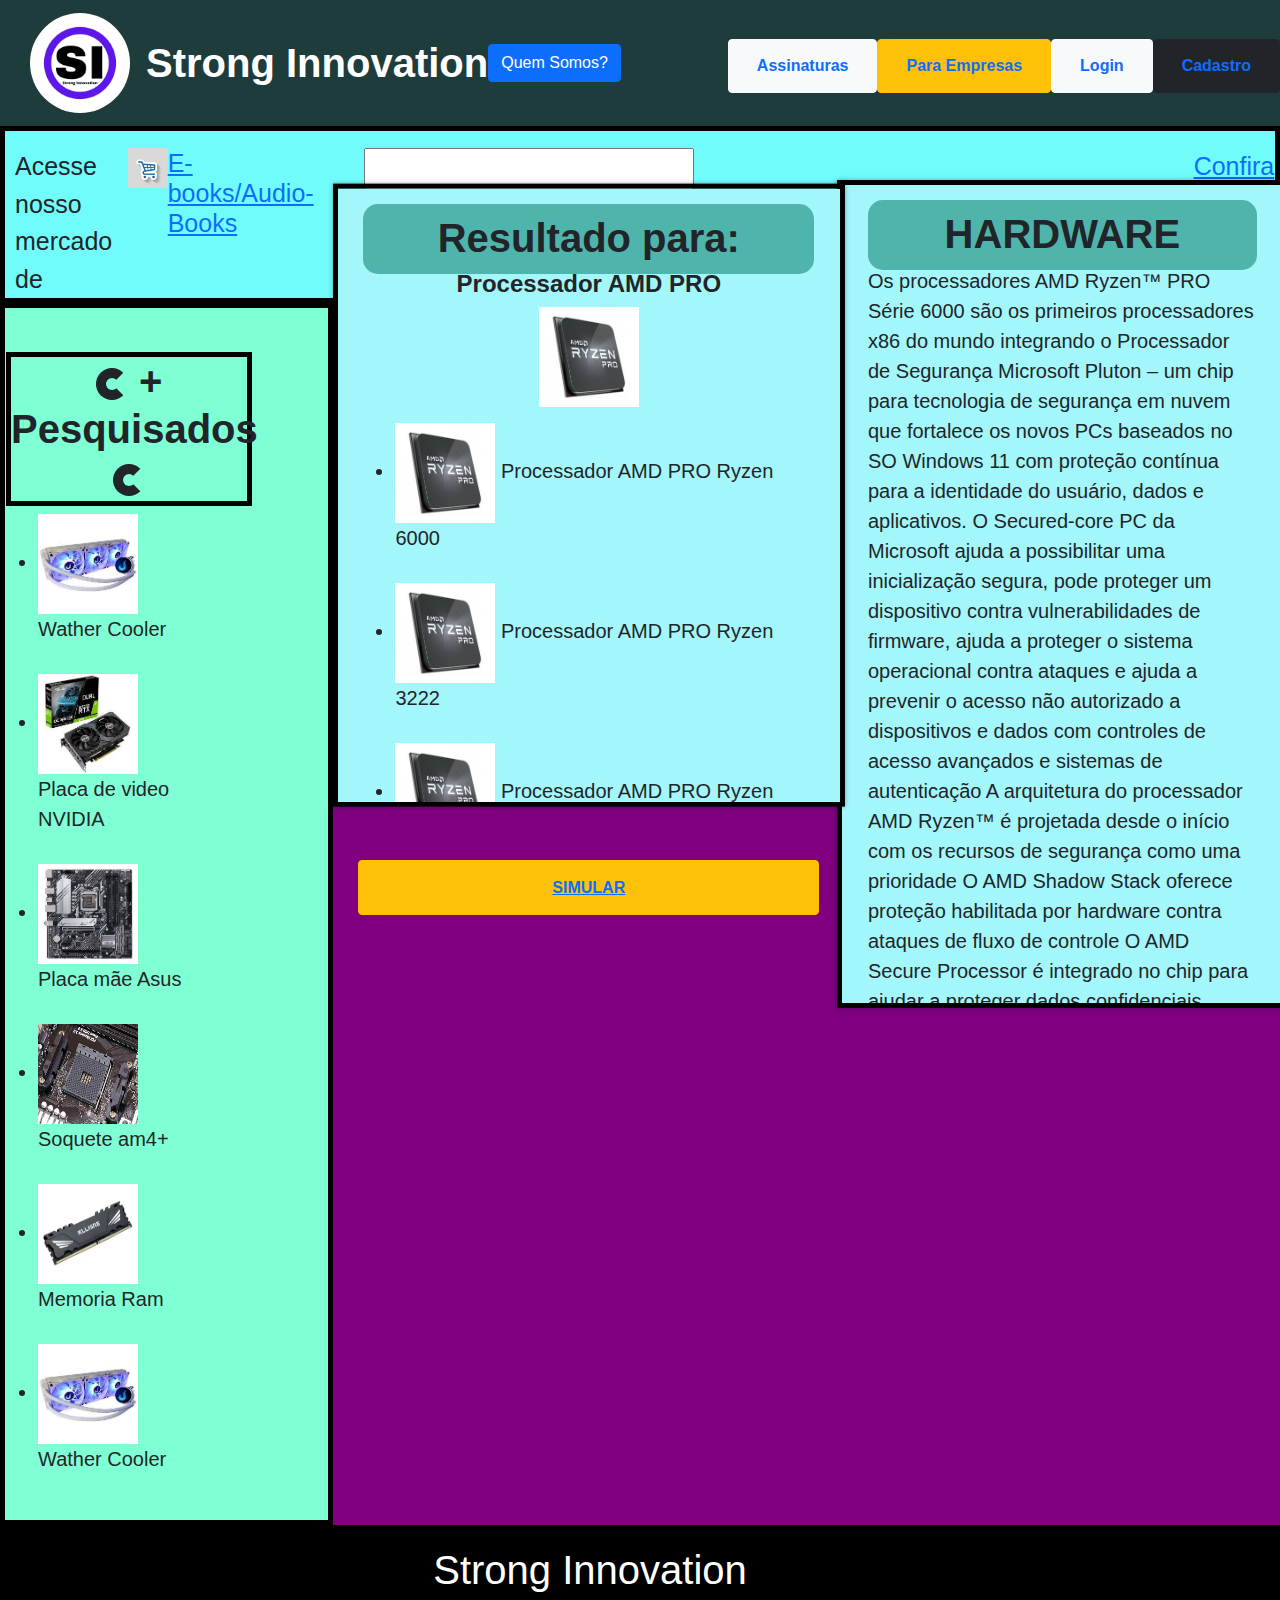
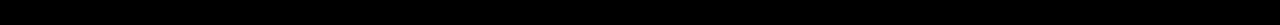
<file: ProjetoIntegrador/Sites/index.html>
<!DOCTYPE html>
<html lang="en">
<head>
    <meta charset="UTF-8">
    <meta http-equiv="X-UA-Compatible" content="IE=edge">
    <meta name="viewport" content="width=device-width, initial-scale=1.0">
    <title>Strong Innovation</title>

        <script   src="https://code.jquery.com/jquery-3.1.1.min.js"></script>
    
        <!-- Latest compiled and minified JavaScript -->
        <script src="https://maxcdn.bootstrapcdn.com/bootstrap/3.3.7/js/bootstrap.min.js" integrity="sha384-Tc5IQib027qvyjSMfHjOMaLkfuWVxZxUPnCJA7l2mCWNIpG9mGCD8wGNIcPD7Txa" crossorigin="anonymous"></script>
        
  
    <link rel="stylesheet" type="text/css" href="bootstrap/css/bootstrap.min.css">
    <link rel="stylesheet" type="text/css" href="style.css">
</head>
<body class="body">

    <script src="script.js"></script>

    <nav class="navbar navbar-expand-lg navbar-light margin">
        <a class="navbar-brand logo" href="#">
        <img src="fotos/SI.jpg"  class="rounded-circle" width="100" height="100">
     </a>

     <div class="collapse navbar-collapse nome" > <strong>Strong Innovation </strong>
              
         <!--MODAL-->
      <button class="btn btn-primary" id="criar-modal">Quem Somos?</button>
    
      <div class="modal" id="modal-alerta">
        <div class="modal-dialog">
          <div class="modal-content">
            
            <!-- Cabeçalho do Modal -->
            <div class="modal-header">
              <h2>Strong Innovation</h2>
            </div>
            
            
            <!-- Corpo do Modal -->
            <div class="modal-body">
              <p>Somos uma empresa na qual visamos uma maior conexão com os usuários, proporcionando desde aprendizado a entretenimento diante de nossos fóruns e comunidades em aberto.</p>
            </div>
            
            <!-- Rodapé do Modal -->
            <div class="modal-footer">
              <button class="btn btn-danger" data-dismiss="modal">Fechar</button>
            </div>
          </div>
        </div>
      </div>
      </div>


          <!--FIMMODAL-->

          
      <div>
        <button type="button" class="btn btn-light"><a class="nav-link" href="#" ><strong>Assinaturas</strong></a></button>
      </div>
          <div class="logcad" align = "right">
            <button type="button" class="btn btn-warning"><a class="nav-link" href="#"><strong>Para Empresas</strong></a></button>
          </div> 
          <div>
            <button type="button" class="btn btn-light"><a class="nav-link" href="#"><strong>Login</strong></a></button>
          </div>
          <div>
            <button type="button" class="btn btn-dark"><a class="nav-link" href="#"><strong>Cadastro</strong></a></button>
          </div>
            
    </nav>
    <nav class="nav1">
        
    <div class="au">Acesse nosso mercado de
        <h5><a align="left" class="au" href="#"><img src="fotos/c.jpg" width="40" height="40" >E-books/Audio-Books</a></h5>
        
         <!--FORMULARIO DE PESQUISA-->
      <form align="center" class="form" action="https://www.google.com/search">
        <div id="divBusca" align="center">
         
            <!--placeholder é o que aparece no fundo do campo a ser preenchido-->
          
            <input class="principal" typle="date" name="q"></input>
            <button class="pesquisar btn-outline-success" type="submit">Pesquisar</button>
    
        </div>
     
        </form>
        <div>
        <a href="#" class="forum">Confira nosso Fórum </a>
        </div>
      </div>
     </div>
    <!--FIM DO FORM DE PESQUISA-->
        
        
          
        
       
         
    </nav>

    <!--Mais pesquisados-->
    <div align="left" class="maispesquisados"> 
      <div align="center">
      <h1 align="center" class="pes">  <div class="spinner-border text-dark" role="status">
        <span class="visually-hidden">Loading...</span>
      </div><strong>
      
      + Pesquisados 
      </strong>
        <div class="spinner-border text-dark" role="status">
          <span class="visually-hidden">Loading...</span>
        </div>


      </h1>
      
      </div>
      <ul>
        <li><img src="fotos/w.jpg" width="100" height="100"> Wather Cooler</li><br>
        <li><img src="fotos/video.jpg" width="100" height="100">Placa de video NVIDIA</li><br>
        <li><img src="fotos/mae.jpg" width="100" height="100">Placa mãe Asus</li><br>
        <li><img src="fotos/s.jpg" width="100" height="100">Soquete am4+</li><br>
        <li><img src="fotos/ram.jpg" width="100" height="100">Memoria Ram</li><br>
        <li><img src="fotos/w.jpg" width="100" height="100"> Wather Cooler</li><br>
      </ul>
      </div>
        <!--FIM MAIS PESQUISADOS-->
         
          <div class="d-grid gap-2 simular">
            <button class="btn btn-primary btn btn-warning" type="button"><a href="#"><strong>SIMULAR</strong></button><a>
          </div>
        

<!--RESULTADO DA PESQUISA-->
<div class="scroll" align="right">
<div class="box">
<h1 align="center" class="hard"> <strong> HARDWARE </strong></h1>

  <p align ="left"> Os processadores AMD Ryzen™ PRO Série 6000 são os primeiros processadores x86 do mundo integrando o Processador de Segurança Microsoft Pluton – um chip para tecnologia de segurança em nuvem que fortalece os novos PCs baseados no SO Windows 11 com proteção contínua para a identidade do usuário, dados e aplicativos.
  O Secured-core PC da Microsoft ajuda a possibilitar uma inicialização segura, pode proteger um dispositivo contra vulnerabilidades de firmware, ajuda a proteger o sistema operacional contra ataques e ajuda a prevenir o acesso não autorizado a dispositivos e dados com controles de acesso avançados e sistemas de autenticação
  A arquitetura do processador AMD Ryzen™ é projetada desde o início com os recursos de segurança como uma prioridade
  O AMD Shadow Stack oferece proteção habilitada por hardware contra ataques de fluxo de controle
  O AMD Secure Processor é integrado no chip para ajudar a proteger dados confidenciais
  Exclusivo para Processadores AMD com tecnologias PRO, o AMD Memory Guard oferece criptografia em tempo real da memória do sistema para ajudar na proteção contra ataques físicos caso seu notebook seja perdido ou roubado
  As parcerias industriais oferecem suporte a recursos de segurança em várias camadas nos níveis de silício, SO e plataforma </p>

  <h1 align="center"> <strong> Aspectos Técnicos </strong></h1> 
    <div align="left">
    <ul>

      <li>EXEMPLO</li>
      <li>EXEMPLO</li>
      <li>EXEMPLO</li>
        <li>EXEMPLO</li>
        </ul>  

</div>
</div>
</div>

<!--PESQUISA PRINCIPAL-->

<div class="scroll2" align="center">

<div class="box">

  <h1 align="center" class="hard"> <strong> Resultado para: </strong></h1>

     <h4><strong> Processador AMD PRO</strong></h4>

     <img align="center" src="fotos/p.jpg" width="100" height="100"></img> 

  <div class="resprincipal">
      <p>
       <ul align="left">
      <li><img src="fotos/p.jpg" width="100" height="100"> Processador AMD PRO Ryzen 6000</li><br>
      <li><img src="fotos/p.jpg" width="100" height="100"> Processador AMD PRO Ryzen 3222</li><br>
      <li><img src="fotos/p.jpg" width="100" height="100"> Processador AMD PRO Ryzen 1093</li><br>
      <li><img src="fotos/p.jpg" width="100" height="100"> Processador AMD PRO Ryzen 7003X</li><br>
      <li><img src="fotos/p.jpg" width="100" height="100"> Processador AMD PRO Ryzen 3444</li><br>
      <li><img src="fotos/p.jpg" width="100" height="100"> Processador AMD PRO Ryzen 3222</li><br>
    
   </div>
    </ul>
</p>

</div>
</div>



<footer class="footer" align="center">Strong Innovation </footer>

       
              

    
           
</body>
</html>
</file>
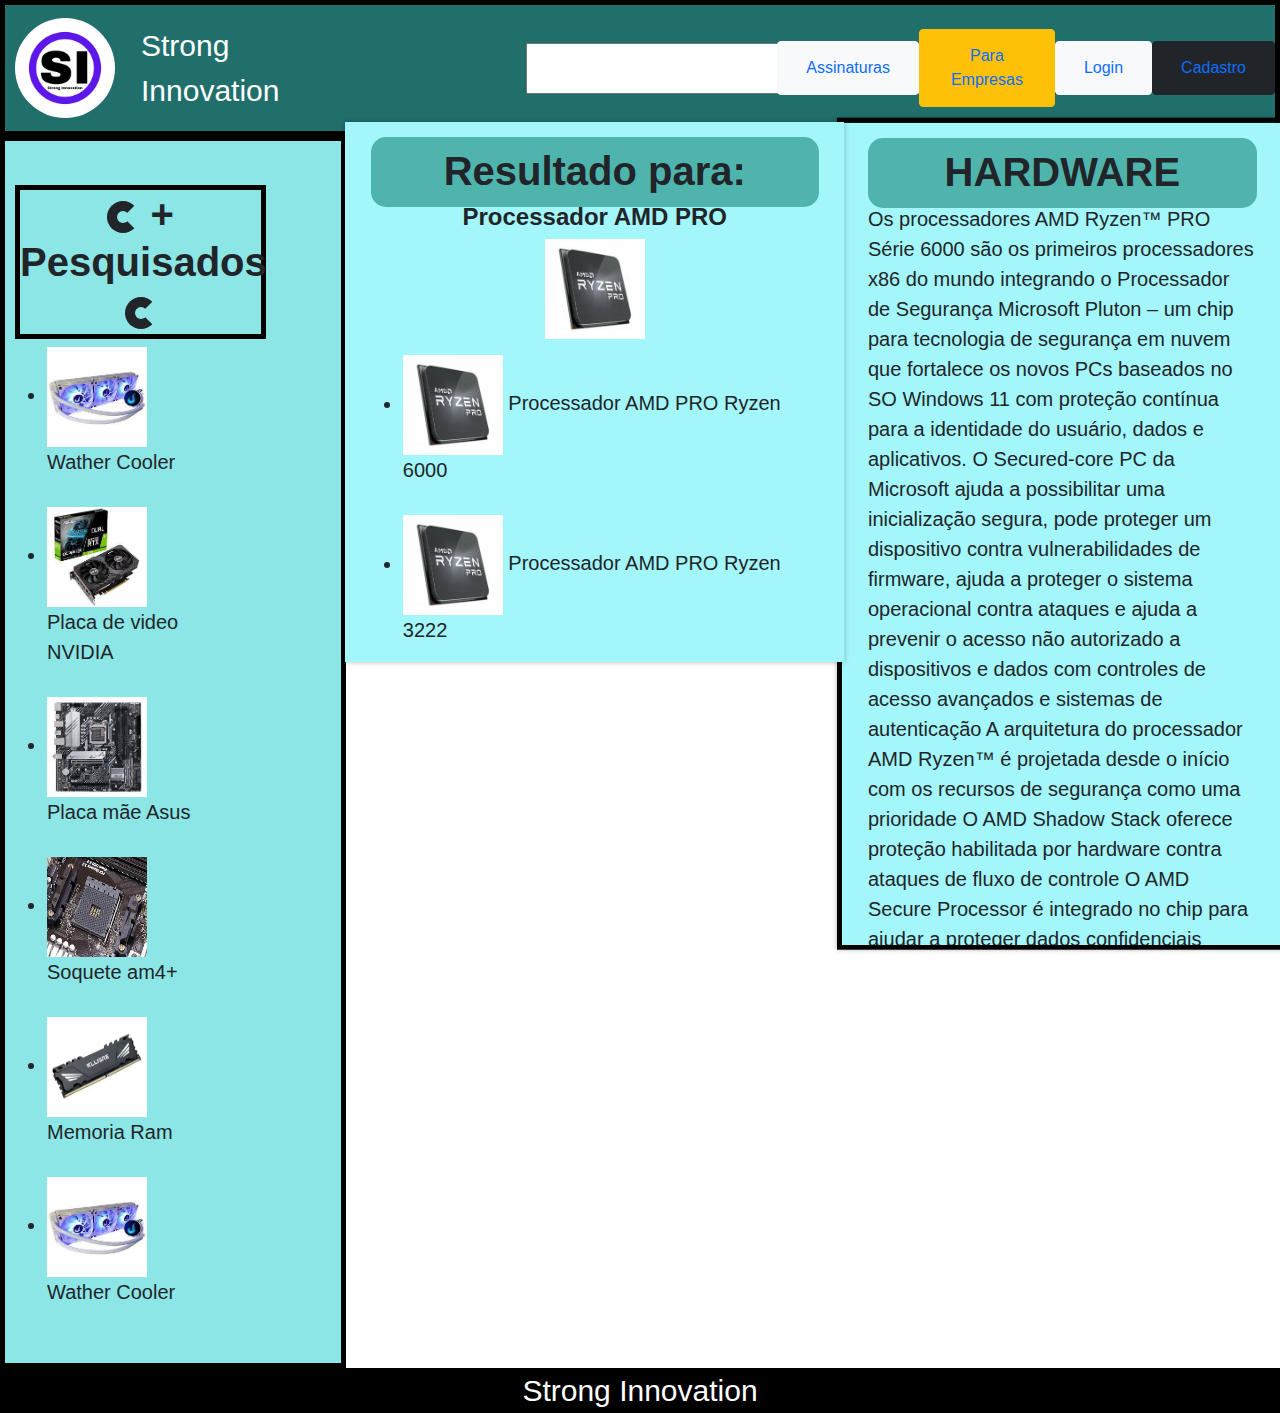
<file: ProjetoIntegrador/Sites/Simulacao/index.html>
<!DOCTYPE html>
<html lang="en">
<head>
    <meta charset="UTF-8">
    <meta http-equiv="X-UA-Compatible" content="IE=edge">
    <meta name="viewport" content="width=device-width, initial-scale=1.0">
    <title>Document</title>

     <script   src="https://code.jquery.com/jquery-3.1.1.min.js"></script>
 
     <!-- Latest compiled and minified JavaScript -->
     <script src="https://maxcdn.bootstrapcdn.com/bootstrap/3.3.7/js/bootstrap.min.js" integrity="sha384-Tc5IQib027qvyjSMfHjOMaLkfuWVxZxUPnCJA7l2mCWNIpG9mGCD8wGNIcPD7Txa" crossorigin="anonymous"></script>

    <link rel="stylesheet" href="style.css">
    <link rel="stylesheet" type="text/css" href="bootstrap/css/bootstrap.min.css">
</head>
<body class="body">
   
  <script src="script.js"></script>

    <nav class="navbar navbar-expand-lg navbar-light margin">
        <a class="navbar-brand logo" href="#">
        <img src="fotos/SI.jpg"  class="rounded-circle" width="100" height="100">
     </a>

     <div class="collapse navbar-collapse nome" >Strong Innovation
       
       <div>
         <!--FORMULARIO DE PESQUISA-->
      <form align="center" class="form" action="https://www.google.com/search">
        <div id="divBusca" align="center">
         
            <!--placeholder é o que aparece no fundo do campo a ser preenchido-->
          
            <input class="principal" typle="date" name="q"></input>
            <button class="pesquisar btn-outline-success" type="submit">Pesquisar</button>
    
        </div>
     
        </form>
      </div>

     </div>
    <!--FIM DO FORM DE PESQUISA-->

      <div>
        <button type="button" class="btn btn-light"><a class="nav-link" href="#" >Assinaturas</a></button>
      </div>
          <div class="logcad" align = "right">
            <button type="button" class="btn btn-warning"><a class="nav-link" href="#">Para Empresas</a></button>
          </div> 
          <div>
            <button type="button" class="btn btn-light"><a class="nav-link" href="#">Login</a></button>
          </div>
          <div>
            <button type="button" class="btn btn-dark"><a class="nav-link" href="#">Cadastro</a></button>
          </div>
         
    </nav>
    <nav class="nav1">
        
    
       
         
    </nav>
            <div align="left" class="maispesquisados"> 
              <div align="center">
              <h1 align="center" class="pes">  <div class="spinner-border text-dark" role="status">
                <span class="visually-hidden">Loading...</span>
              </div><strong>
              
              + Pesquisados 
              </strong>
                <div class="spinner-border text-dark" role="status">
                  <span class="visually-hidden">Loading...</span>
                </div>


              </h1>
              
              </div>
              <ul>
                <li><img src="fotos/w.jpg" width="100" height="100"> Wather Cooler</li><br>
                <li><img src="fotos/video.jpg" width="100" height="100">Placa de video NVIDIA</li><br>
                <li><img src="fotos/mae.jpg" width="100" height="100">Placa mãe Asus</li><br>
                <li><img src="fotos/s.jpg" width="100" height="100">Soquete am4+</li><br>
                <li><img src="fotos/ram.jpg" width="100" height="100">Memoria Ram</li><br>
                <li><img src="fotos/w.jpg" width="100" height="100"> Wather Cooler</li><br>
              </ul>
              </div>

      <!--RESULTADO DA PESQUISA-->
  <div class="scroll" align="right">
    <div class="box">
<h1 align="center" class="hard"> <strong> HARDWARE </strong></h1>

<p align ="left"> Os processadores AMD Ryzen™ PRO Série 6000 são os primeiros processadores x86 do mundo integrando o Processador de Segurança Microsoft Pluton – um chip para tecnologia de segurança em nuvem que fortalece os novos PCs baseados no SO Windows 11 com proteção contínua para a identidade do usuário, dados e aplicativos.
  O Secured-core PC da Microsoft ajuda a possibilitar uma inicialização segura, pode proteger um dispositivo contra vulnerabilidades de firmware, ajuda a proteger o sistema operacional contra ataques e ajuda a prevenir o acesso não autorizado a dispositivos e dados com controles de acesso avançados e sistemas de autenticação
  A arquitetura do processador AMD Ryzen™ é projetada desde o início com os recursos de segurança como uma prioridade
  O AMD Shadow Stack oferece proteção habilitada por hardware contra ataques de fluxo de controle
  O AMD Secure Processor é integrado no chip para ajudar a proteger dados confidenciais
  Exclusivo para Processadores AMD com tecnologias PRO, o AMD Memory Guard oferece criptografia em tempo real da memória do sistema para ajudar na proteção contra ataques físicos caso seu notebook seja perdido ou roubado
  As parcerias industriais oferecem suporte a recursos de segurança em várias camadas nos níveis de silício, SO e plataforma </p>
  
  <h1 align="center"> <strong> Aspectos Técnicos </strong></h1> 
  <div align="left">
  <ul>

    <li>EXEMPLO</li>
    <li>EXEMPLO</li>
    <li>EXEMPLO</li>
    <li>EXEMPLO</li>
  </ul>  

  <h1 align="center"><strong>Sistemas Operacionais Compativeis</strong></h1>

  <li><img src="fotos/tux.jpeg" width="100" height="100"> Linux</li><br>
                <li><img src="fotos/win.jpg" width="100" height="100">Windows</li><br>







</div>
    </div>
  </div>

  <!--PESQUISA PRINCIPAL-->

  <div class="scroll2" align="center">

    <div class="box">

          <h1 align="center" class="hard"> <strong> Resultado para: </strong></h1>

             <h4><strong> Processador AMD PRO</strong></h4>

             <img align="center" src="fotos/p.jpg" width="100" height="100"></img> 

          <div class="resprincipal">
              <p>
               <ul align="left">
              <li><img src="fotos/p.jpg" width="100" height="100"> Processador AMD PRO Ryzen 6000</li><br>
              <li><img src="fotos/p.jpg" width="100" height="100"> Processador AMD PRO Ryzen 3222</li><br>
              <li><img src="fotos/p.jpg" width="100" height="100"> Processador AMD PRO Ryzen 1093</li><br>
              <li><img src="fotos/p.jpg" width="100" height="100"> Processador AMD PRO Ryzen 7003X</li><br>
              <li><img src="fotos/p.jpg" width="100" height="100"> Processador AMD PRO Ryzen 3444</li><br>
              <li><img src="fotos/p.jpg" width="100" height="100"> Processador AMD PRO Ryzen 3222</li><br>
            
           </div>
            </ul>
       </p>

      </div>
    </div>
  


      <footer class="footer" align="center">Strong Innovation </footer>
</body>
</html>
</file>
<file: ProjetoIntegrador/Sites/style.css>
.body{
     background-color: purple;
  font-family:Arial, Helvetica, sans-serif;
  font-size: 40px;
 }
 .navbar{
        background-color: rgb(30, 60, 59);
        margin: auto;
    }

.logo{
padding-left:30px;

}
    .nome{
        color: white;
       
    }
  

.nav1{
    background-color: rgb(113, 252, 252);
    border:solid 5px black;
    
  
}

   
.assatual{
    color: brown;
}
 

.content{
margin: auto;
max-width: 900px;
background-color: #eee;
padding: 10px;
}

.modal{
   
    font-size: 22px;
    color: white;   
    
}
.modal-content{
    margin-top: 70%;
    max-width: 900px;
    background-color: rgb(0, 0, 0);
    box-shadow: 0 0 20px rgb(0, 0, 0);
    font-style: italic;
  
}

.form{
padding-left: 50px;
padding-right: 500px;
}

.forum{
    display: inline-flex;
}

.au{
    font-size: 25px;
    padding-left: 10px;
    display:inline-flex;
}

.pesquisa{
    border:solid 5px rgb(0, 0, 0);
    
}

.pes{
    display: inline-block;
    vertical-align: top;
    font-size: 40px;
    border: solid 5px rgb(0, 0, 0);
    width: 140%;
 }

.maispesquisados{
    background-color: aquamarine;
    border: solid 5px black;
    padding: 44px 146px  0px 1px ;
    width: 26%;
min-width: 250px;
display: inline-block;
vertical-align: top;
font-size: 20px;
}

.pesquisar{
    color:black;
    background-color: rgb(7, 240, 236);
    box-shadow: cyan;
}

.resultado{
    background-color: aquamarine;
     border:solid 5px black;
     width: 30%;
    float:right;
     margin-right: 0px;
    text-align: right;
    padding-bottom: 140px;
    min-width:40px;
    font-size: 20px;
   
}

.texto{
    font-size:  25px;
    text-align: center;
    width: 100%;
    font-family: Impact, Haettenschweiler, 'Arial Narrow Bold', sans-serif;
}

.res{
    font-size: 35px;
}

.tec{
    padding: 10px 10px 10px 10px;
}

.dropdown{
    font-size: 50px;
    size: 100px;
    text-align: center;
    font-family: 'Courier New', Courier, monospace;
}
.border{
    color: red;
    text-align: center;
}

.scroll{
    position: absolute;
    left: 83%;
    top: 66%;
    transform: translate(-50%,-50%);
    width: 450px;
    height: 500px;
    padding: 15px 2%;
    overflow-y: scroll;
    box-shadow: 0 0 5px rgba(0,0,0,0.3);
    background-color: rgb(163, 246, 250);
    border: solid 5px black;
    min-width: 34%;
    min-height: 92%;
    font-size: 20px;
 }
 
 .box{
    width: 100%;
    height: 70px;
    background-color: rgb(79, 181, 172);
    border-radius: 15px;
   margin: auto;
   padding-top: 10px;
 }
 
 .scroll2{
    position: absolute;
    left: 46%;
    top: 55%;
    transform: translate(-50%,-50%);
    width: 450px;
    height: 500px;
    padding: 15px 2%;
    overflow-y: scroll;
    box-shadow: 0 0 5px rgba(0,0,0,0.3);
    background-color: rgb(163, 246, 250);
    border: solid 5px black;
    min-width: 40%;
    min-height: 69.2%;
 font-size: 20px;
 }

 .simular{
    position: absolute;
    top:100%;
    left:46%;
    transform: translate(-50%,-50%);
    height: 110px;
    width: 40%;
    padding: 15px 2%;
    font-size: 20px;
 }

.footer{
    background-color: black;
    color: white;
    min-height: 100px;
    padding-top: 15px;
    padding-right: 100px;
 }
</file>
<file: ProjetoIntegrador/Sites/Simulacao/style.css>
.body{
    background-color: rgb(255, 255, 255);
 font-family:Arial, Helvetica, sans-serif;
 font-size: 30px;
}
.navbar{
      border: solid 5px black;
       background-color: rgb(32, 111, 107);
       margin: auto;

   }
   .nome{
       color: white;
   }
   .logo{
       padding: 10px 10px 100px 10px;
   }

.content{
margin: auto;
max-width: 900px;
background-color: #eee;
padding: 10px;
}

.pesquisa{
   background-color: white;
   border:solid 5px rgb(0, 0, 0);
}

.maispesquisados{

   background-color: rgb(140, 230, 230);
   border: solid 5px black;
   padding: 44px 146px  10px 10px ;
   width: 27%;
   font-size: 20px;

}

.pes{
   display: inline-block;
   vertical-align: top;
   font-size: 40px;
   border: solid 5px rgb(0, 0, 0);
   width: 140%;
}

.pesquisar{
   color:rgb(0, 0, 0);
   background-color: rgb(148, 204, 212);
   box-shadow: rgb(19, 218, 224);
}


.form{
   text-align: center;
   width: 211%;
}

.scroll{
   position: absolute;
   left: 83%;
   top: 59.3%;
   transform: translate(-50%,-50%);
   width: 450px;
   height: 500px;
   padding: 15px 2%;
   overflow-y: scroll;
   box-shadow: 0 0 5px rgba(0,0,0,0.3);
   background-color: rgb(163, 246, 250);
   border: solid 5px black;
   min-width: 34%;
   min-height: 92.5%;
font-size: 20px;
}

.box{
   width: 100%;
   height: 70px;
   background-color: rgb(79, 181, 172);
   border-radius: 15px;
  margin: auto;
  padding-top: 10px;
}

.scroll2{
   position: absolute;
   left: 46.5%;
   top: 43.5%;
   transform: translate(-50%,-50%);
   width: 450px;
   height: 500px;
   padding: 15px 2%;
   overflow-y: scroll;
   box-shadow: 0 0 5px rgba(0,0,0,0.3);
   background-color: rgb(163, 246, 250);
   
   min-width: 39%;
   min-height: 60%;
font-size: 20px;
}

.resprincipal{
   font-size: 20px;
}

.dropdown{
   font-size: 50px;
   size: 100px;
   text-align: center;
   font-family: 'Courier New', Courier, monospace;
}

.modal{
   
   font-size: 22px;
   color: white;   
   
}
.modal-content{
   margin-top: 70%;
   max-width: 900px;
   background-color: rgb(0, 0, 0);
   box-shadow: 0 0 20px rgb(0, 0, 0);
   font-style: italic;
}

.footer{
   background-color: black;
   color: white;
}
</file>
